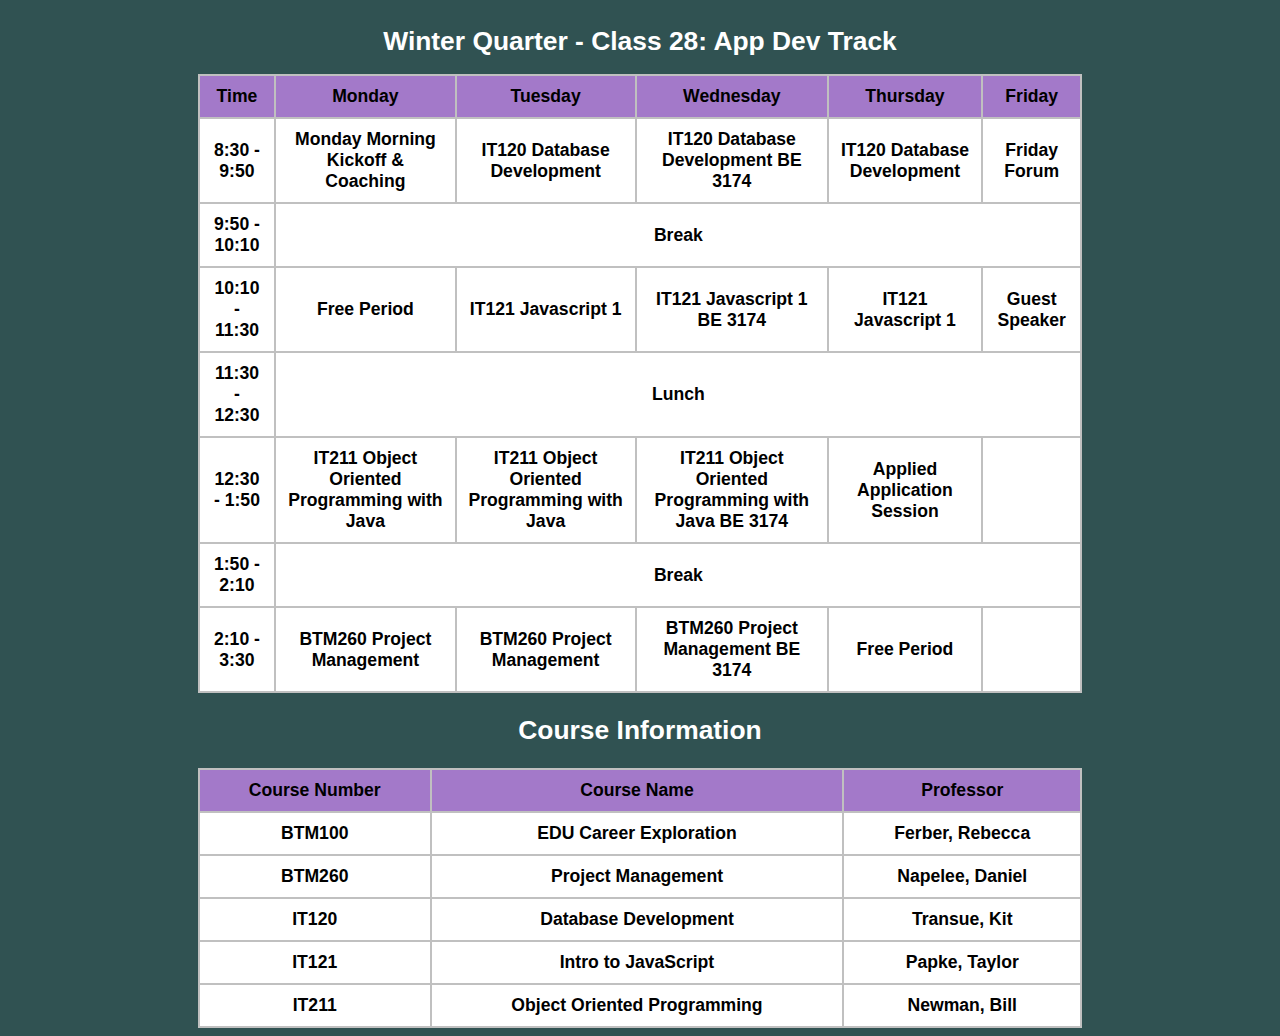
<file: AD_Class_Links.html>
<!DOCTYPE html>
<html lang="en">
<head>
    <meta charset="UTF-8">
    <meta name="viewport" content="width=device-width, initial-scale=1.0">
    <title>Winter Quarter - Class 28 Schedule</title>
    <link rel="icon" type="image/png" href="https://www.yearup.org/sites/default/files/YUU_Fav_Icon_32x32_0.ico">
    <style>
        body {
            background: #305252;
            text-align: center;
        }
        h1,h2 {
            color: #fff;
            font-size: 1.5em;
        }
        table {
            width: 70%;
            border-collapse: collapse;
        }
        th, td {
            border: 2px solid #c0c0c0;
            padding: 10px;
            text-align: center;
            background-color: #fff;
        }
        .break {
            padding: 0;
        }
        th {
            background-color: #A379C9;
        }
        a {
            text-decoration: none;
            color: #000;
        }
        a:hover {
            color: #373E40;
        }
        .course-title {
            font-weight: bold;
        }
        .table-container {
            display: flex;
            flex-direction: column; /* Stack content vertically */
            justify-content: center; /* Center vertically */
            align-items: center; /* Center horizontally */
            font-family: Verdana, Geneva, Tahoma, sans-serif;
            font-weight: bold;
            font-size: 1.1em;
            color: #000;
        }
    </style>
</head>
<body>
    <div class="table-container">
        <h1>Winter Quarter - Class 28: App Dev Track</h1>
        <table>
            <thead>
                <tr>
                    <th>Time</th>
                    <th>Monday</th>
                    <th>Tuesday</th>
                    <th>Wednesday</th>
                    <th>Thursday</th>
                    <th>Friday</th>
                </tr>
            </thead>
            <tbody>
                <tr>
                    <td>8:30 - 9:50</td>
                    <td><a href="https://yearup.zoom.us/j/96576817397" target="_blank">Monday Morning Kickoff &amp; Coaching</a></td>
                    <td><a href="https://zoom.us/j/99909808487?pwd=HW5SFfD4Dkzka3OiBpaRTbvrzKqD8U.1#success" target="_blank">IT120 Database Development</a></td>
                    <td>IT120 Database Development BE 3174</td>
                    <td><a href="https://zoom.us/j/99909808487?pwd=HW5SFfD4Dkzka3OiBpaRTbvrzKqD8U.1#success" target="_blank">IT120 Database Development</a></td>
                    <td>Friday Forum</td>
                </tr>
                <tr>
                    <td>9:50 - 10:10</td>
                    <td colspan="5" class="break">Break</td>
                </tr>
                <tr>
                    <td>10:10 - 11:30</td>
                    <td>Free Period</a></td>
                    <td><a href="https://zoom.us/j/4663480420" target="_blank">IT121 Javascript 1</a></td>
                    <td>IT121 Javascript 1 BE 3174</td>
                    <td><a href="https://zoom.us/j/4663480420" target="_blank">IT121 Javascript 1</a></td>
                    <td>Guest Speaker</td>
                </tr>
                <tr>
                    <td>11:30 - 12:30</td>
                    <td colspan="5" class="break">Lunch</td>
                </tr>
                <tr>
                    <td>12:30 - 1:50</td>
                    <td><a href="https://zoom.us/my/bill.newman" target="_blank">IT211 Object Oriented Programming with Java</a></td>
                    <td><a href="https://zoom.us/my/bill.newman" target="_blank">IT211 Object Oriented Programming with Java</a></td>
                    <td>IT211 Object Oriented Programming with Java BE 3174</td>
                    <td><a href="https://yearup.zoom.us/j/96983202888" target="_blank">Applied Application Session</a></td>
                    <td></td>
                </tr>
                <tr>
                    <td>1:50 - 2:10</td>
                    <td colspan="5" class="break">Break</td>
                </tr>
                <tr>
                    <td>2:10 - 3:30</td>
                    <td><a href="https://zoom.us/j/91824709062?pwd=HbwVa5DHaba84RXbmm1V3rryHqRgEb.1#success" target="_blank">BTM260 Project Management</a></td>
                    <td><a href="https://zoom.us/j/91824709062?pwd=HbwVa5DHaba84RXbmm1V3rryHqRgEb.1#success" target="_blank">BTM260 Project Management</a></td>
                    <td>BTM260 Project Management BE 3174</td>
                    <td>Free Period</td>
                    <td></td>
                </tr>
            </tbody>
        </table>
        <h2>Course Information</h2>
        <table>
            <thead>
                <tr>
                    <th>Course Number</th>
                    <th>Course Name</th>
                    <th>Professor</th>
                </tr>
            </thead>
            <tbody>
                <tr>
                    <td>BTM100</td>
                    <td>EDU Career Exploration</td>
                    <td>Ferber, Rebecca</td>
                </tr>
                <tr>
                    <td>BTM260</td>
                    <td><a href="https://zoom.us/j/91824709062?pwd=HbwVa5DHaba84RXbmm1V3rryHqRgEb.1#success" target="_blank">Project Management</a></td>
                    <td>Napelee, Daniel</td>
                </tr>
                <tr>
                    <td>IT120</td>
                    <td><a href="https://zoom.us/j/99909808487?pwd=HW5SFfD4Dkzka3OiBpaRTbvrzKqD8U.1#success" target="_blank">Database Development</a></td>
                    <td>Transue, Kit</td>
                </tr>
                <tr>
                    <td>IT121</td>
                    <td><a href="https://zoom.us/j/4663480420" target="_blank">Intro to JavaScript</a></td>
                    <td>Papke, Taylor</td>
                </tr>
                <tr>
                    <td>IT211</td>
                    <td><a href="https://zoom.us/my/bill.newman" target="_blank">Object Oriented Programming</a></td>
                    <td>Newman, Bill</td>
                </tr>
            </tbody>
        </table>
    </div>
</body>
</html>
</file>
